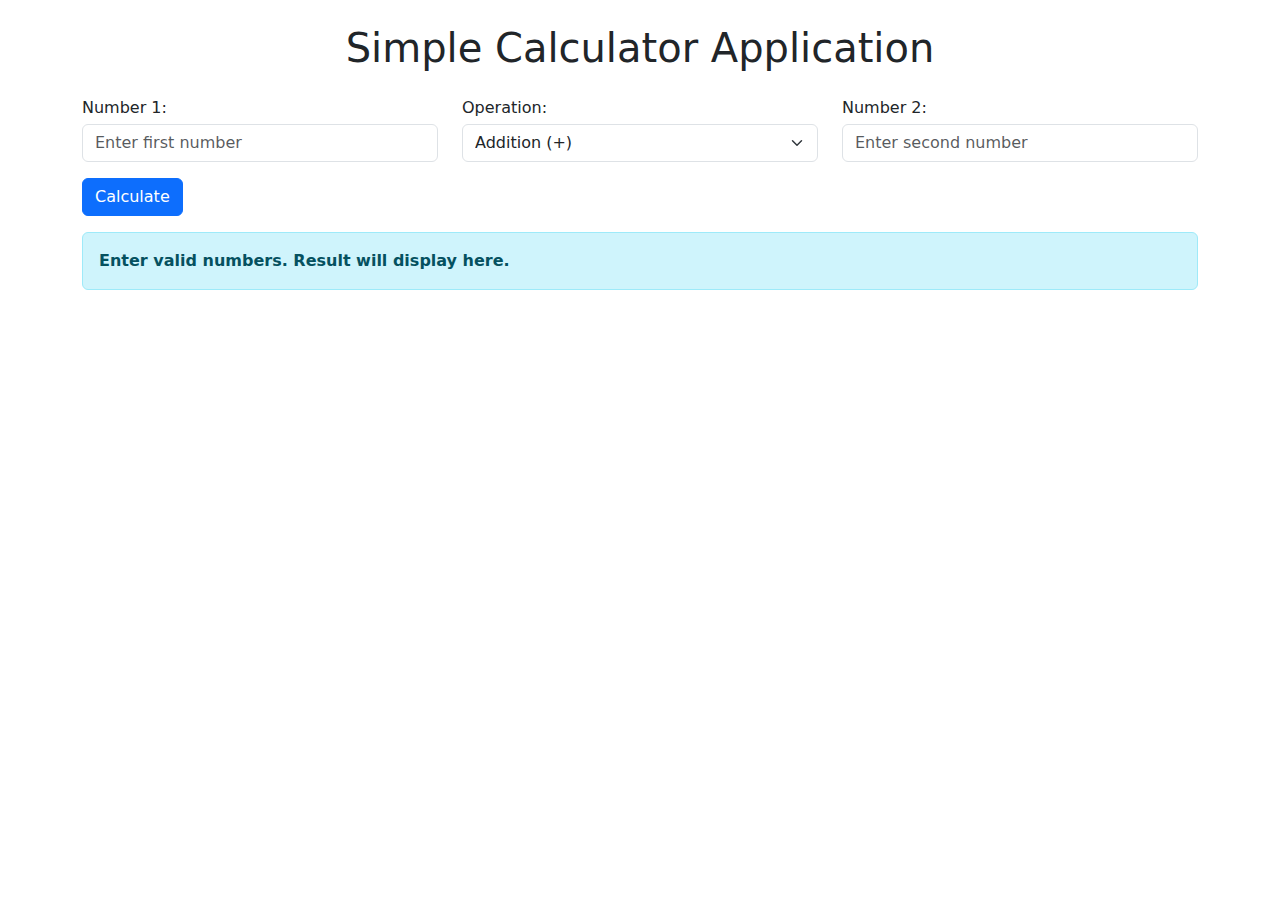
<file: calculator/index.html>
<!DOCTYPE html>
<html lang="en">
<head>
  <meta charset="UTF-8">
  <meta name="viewport" content="width=device-width, initial-scale=1.0">
  <title>Simple Calculator App</title>
  <link href="https://cdn.jsdelivr.net/npm/bootstrap@5.3.3/dist/css/bootstrap.min.css" rel="stylesheet" integrity="sha384-QWTKZyjpPEjISv5WaRU9OFeRpok6YctnYmDr5pNlyT2bRjXh0JMhjY6hW+ALEwIH" crossorigin="anonymous">
  <script defer src="script.js"></script>
</head>
<body>

  <div class="container">
    <h1 class="text-center my-4">Simple Calculator Application</h1>
    
    <div class="row mb-3">
      <!-- First Number-->
      <div class="col">
        <label for="num1" class="mb-1">Number 1:</label>
        <input type="text" class="form-control" id="num1" placeholder="Enter first number">
      </div>
      <!-- Operation Input-->
      <div class="col">
        <label for="operation" class="mb-1">Operation:</label>
        <select class="form-select" id="operation">
          <option value="add">Addition (+)</option>
          <option value="subtract">Subtraction (-)</option>
          <option value="multiply">Multiplication (*)</option>
          <option value="divide">Division (/)</option>
        </select>
      </div>
      <!-- Second Number-->
      <div class="col">
        <label for="num2" class="mb-1">Number 2:</label>
        <input type="text" class="form-control" id="num2" placeholder="Enter second number">
      </div>
    </div>
    <!-- Calculate Button -->
    <button class="btn btn-primary mb-3" onclick="calculate()">Calculate</button>
    <!-- Result Display -->
    <div id="result" class="alert alert-info fw-bold" role="alert">Enter valid numbers. Result will display here.</div>
  </div>

  <!-- Script for BootStrap -->
  <script src="https://cdn.jsdelivr.net/npm/bootstrap@5.3.3/dist/js/bootstrap.bundle.min.js" integrity="sha384-YvpcrYf0tY3lHB60NNkmXc5s9fDVZLESaAA55NDzOxhy9GkcIdslK1eN7N6jIeHz" crossorigin="anonymous"></script>
</body>
</html>
</file>
